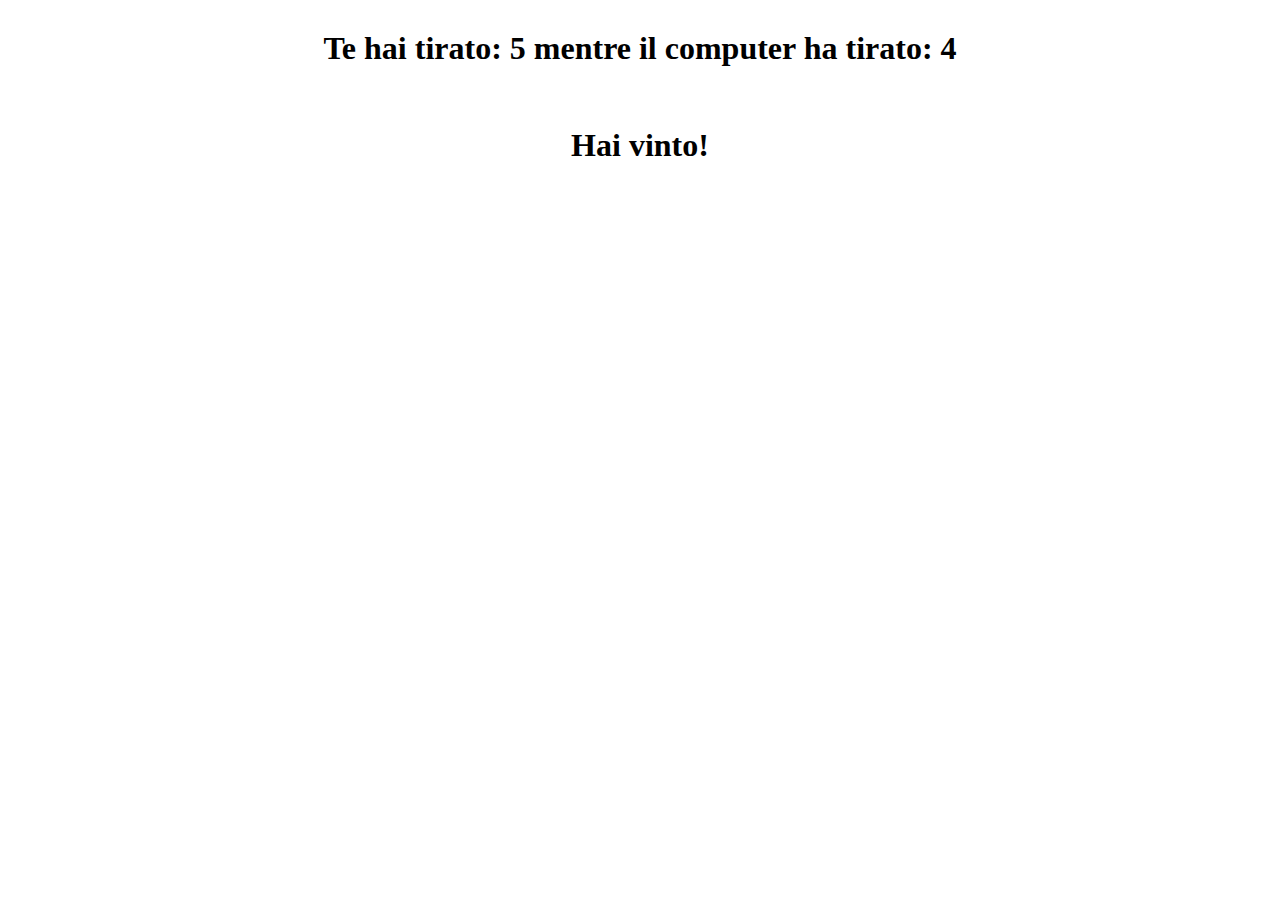
<file: dadi/index.html>
<!DOCTYPE html>
<html lang="en">
<head>
    <meta charset="UTF-8">
    <meta http-equiv="X-UA-Compatible" content="IE=edge">
    <meta name="viewport" content="width=device-width, initial-scale=1.0">
    
    <link rel="stylesheet" href="css/style.css">
    
    <title>Dadi</title>
</head>
<body>
    <h1 id="recap_title"></h1>
    <h1 id="result_title"></h1>

    <script type="text/javascript" src="js/main.js"></script>
</body>
</html>
</file>
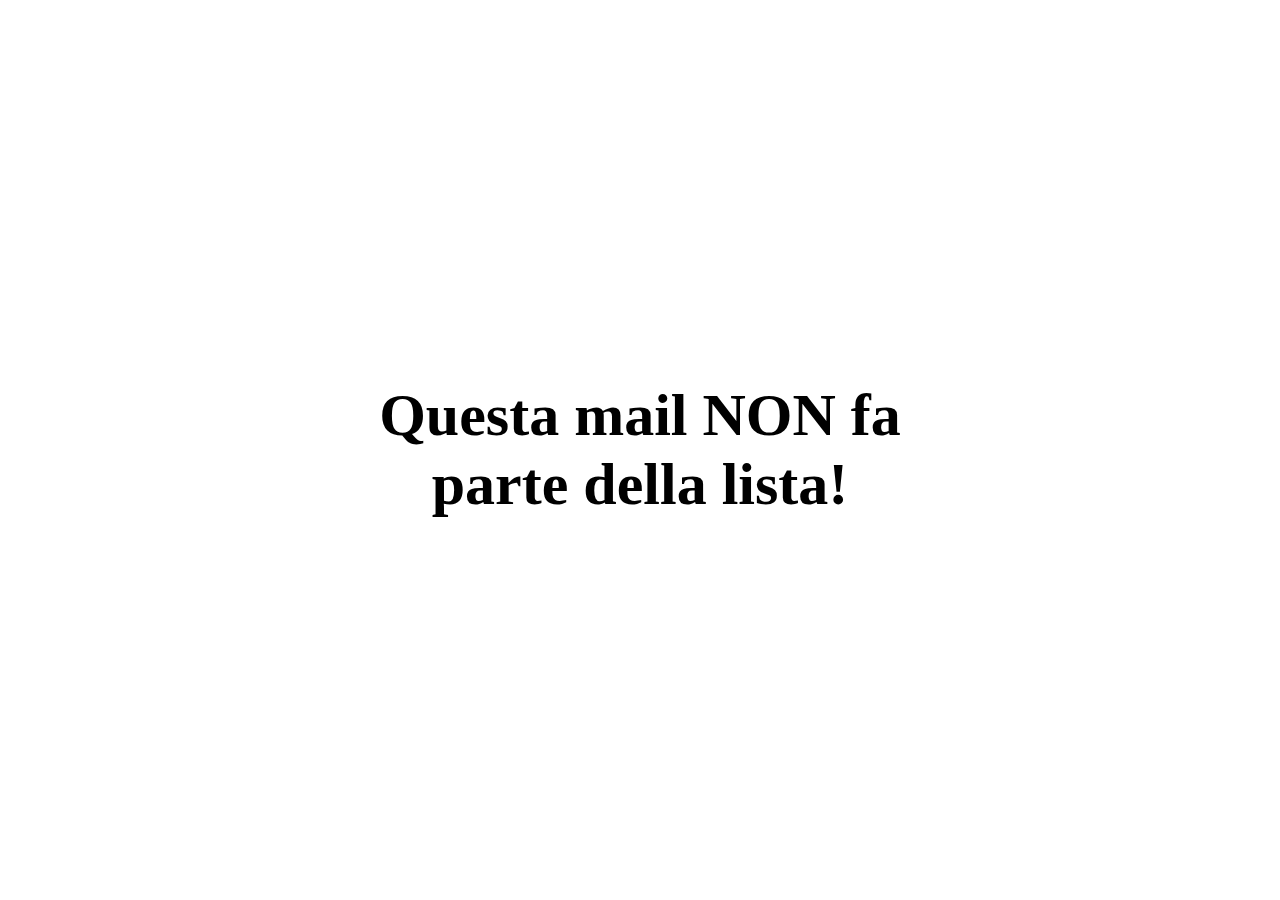
<file: mail/index.html>
<!DOCTYPE html>
<html lang="en">
<head>
    <meta charset="UTF-8">
    <meta http-equiv="X-UA-Compatible" content="IE=edge">
    <meta name="viewport" content="width=device-width, initial-scale=1.0">
    
    <link rel="stylesheet" href="css/style.css">
    
    <title>Mail</title>
</head>
<body>
    <h1 id="output"></h1>
    
    <script type="text/javascript" src="js/main.js"></script>
</body>
</html>
</file>
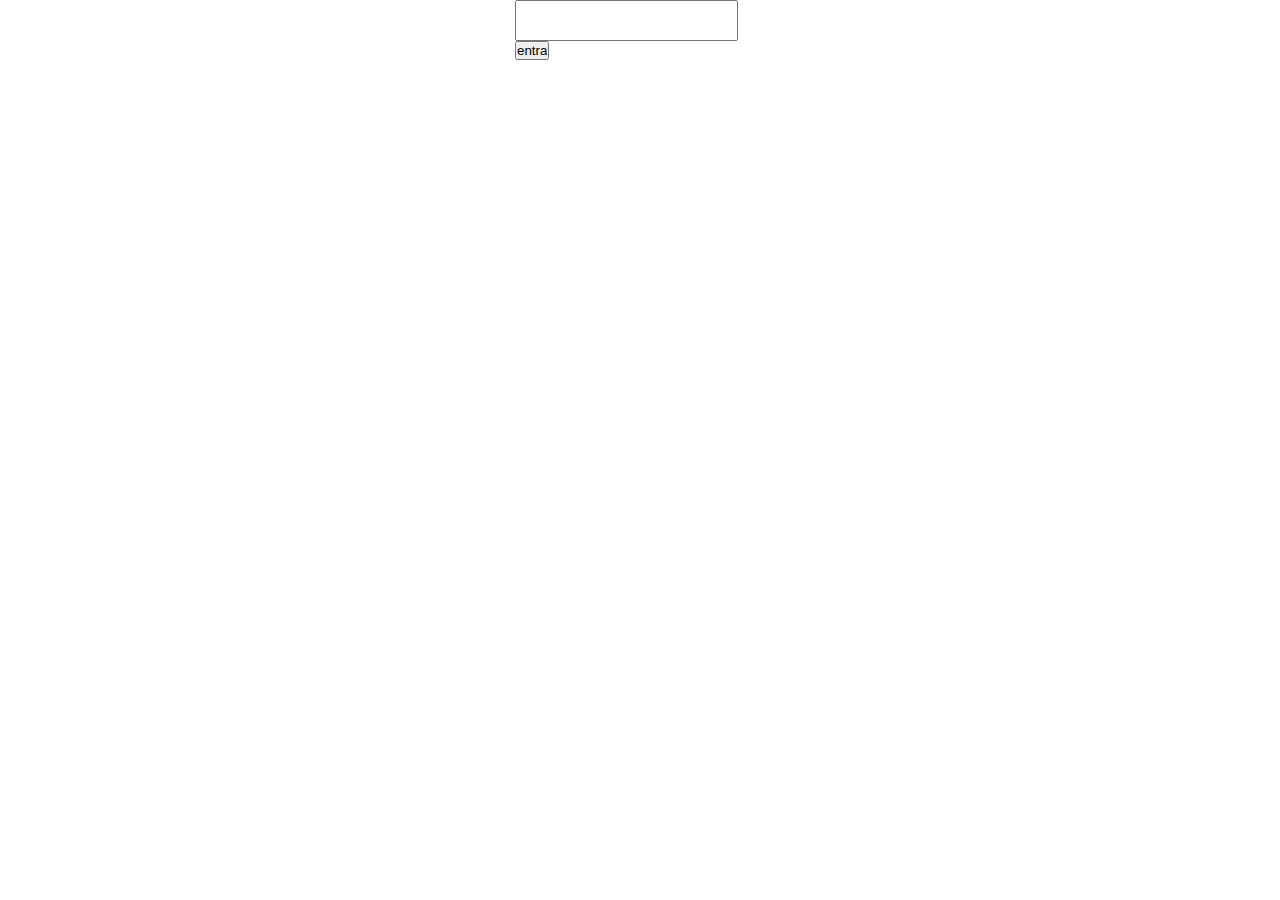
<file: mail/BONUS/index.html>
<!DOCTYPE html>
<html lang="en">
<head>
    <meta charset="UTF-8">
    <meta http-equiv="X-UA-Compatible" content="IE=edge">
    <meta name="viewport" content="width=device-width, initial-scale=1.0">
    
    <link rel="stylesheet" href="css/style.css">
    
    <title>Mail</title>
</head>
<body>
    <div class="input_conatainer">
        <input type="text" id="text_input">
        <input type="button" value="entra" id="bttn">
    </div>
    <div class="container"></div>
    
    <script type="text/javascript" src="js/main.js"></script>
</body>
</html>
</file>
<file: dadi/css/style.css>
* {
    margin: 0;
    padding: 0;
    box-sizing: border-box;
}

h1{
    text-align: center;
    padding: 30px 0;
}
</file>
<file: mail/css/style.css>
* {
    margin: 0;
    padding: 0;
    box-sizing: border-box;
}



#output{
    text-align: center;
    position: absolute;
    top: 50%;
    left: 50%;
    transform: translate(-50%, -50%);
    font-size: 60px;
}
</file>
<file: mail/BONUS/css/style.css>
* {
    margin: 0;
    padding: 0;
    box-sizing: border-box;
}

.output{
    text-align: center;
    position: absolute;
    top: 50%;
    left: 50%;
    transform: translate(-50%, -50%);
    font-size: 60px;
}

.input_conatainer{
    width: 250px;
    margin: auto;
}

#text_input{
    padding: 10px;
    font-size: 15px;
}

#bttn{

}
</file>
